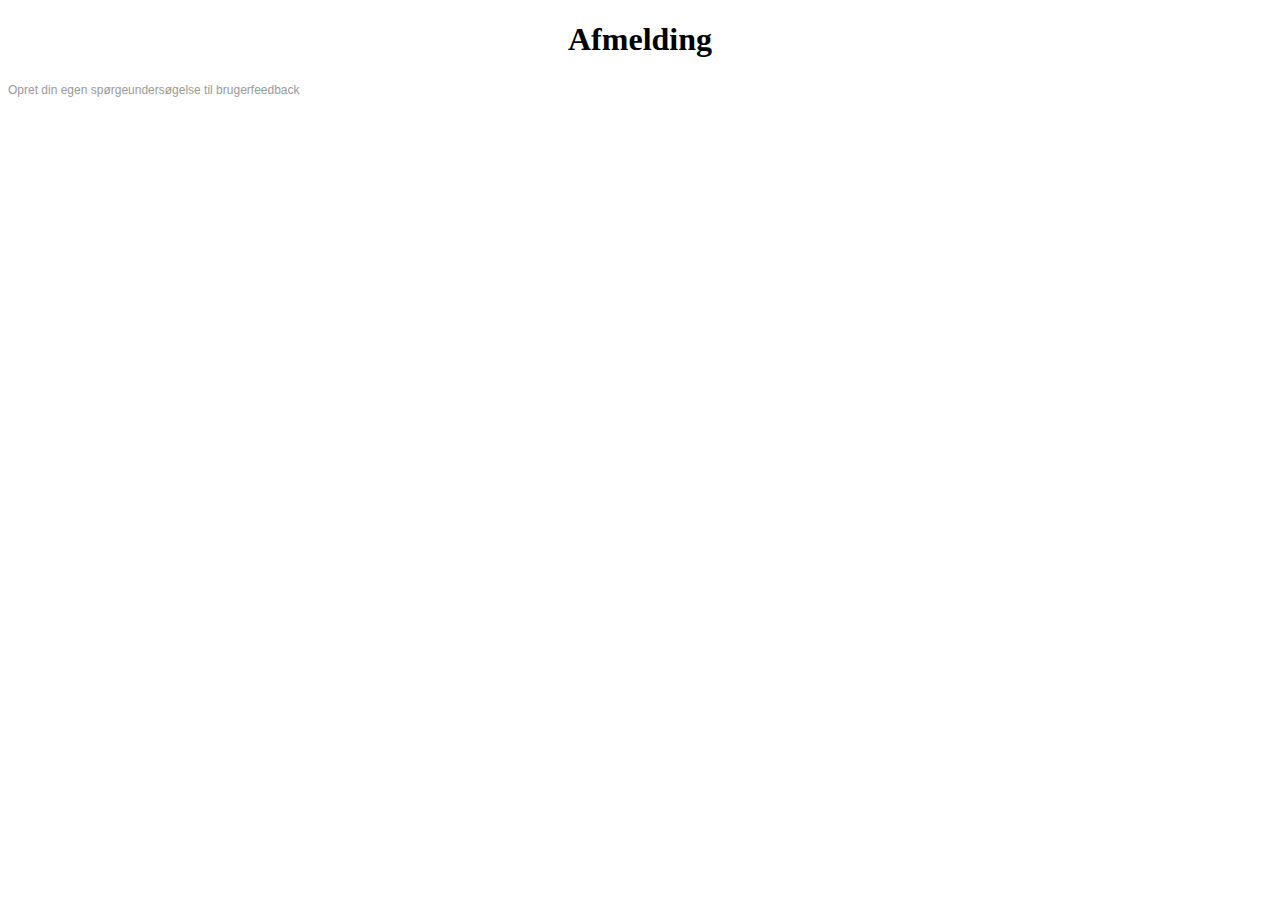
<file: afmelding.html>
<!DOCTYPE html>
<html>
	<head>
		<title>Afmelding</title>
	</head>
	<body>
		<h1 align="center">Afmelding</h1>
		<script>(function(t,e,s,n){var o,a,c;t.SMCX=t.SMCX||[],e.getElementById(n)||(o=e.getElementsByTagName(s),a=o[o.length-1],c=e.createElement(s),c.type="text/javascript",c.async=!0,c.id=n,c.src=["https:"===location.protocol?"https://":"http://","widget.surveymonkey.com/collect/website/js/tRaiETqnLgj758hTBazgd28OwT1ZjtpuG1hKt00oEggl256VqS2Sl_2BArC3BwsOpI.js"].join(""),a.parentNode.insertBefore(c,a))})(window,document,"script","smcx-sdk");</script><a style="font: 12px Helvetica, sans-serif; color: #999; text-decoration: none;" href="https://da.surveymonkey.com"> Opret din egen spørgeundersøgelse til brugerfeedback </a>
				
	</body>
</html>
</file>
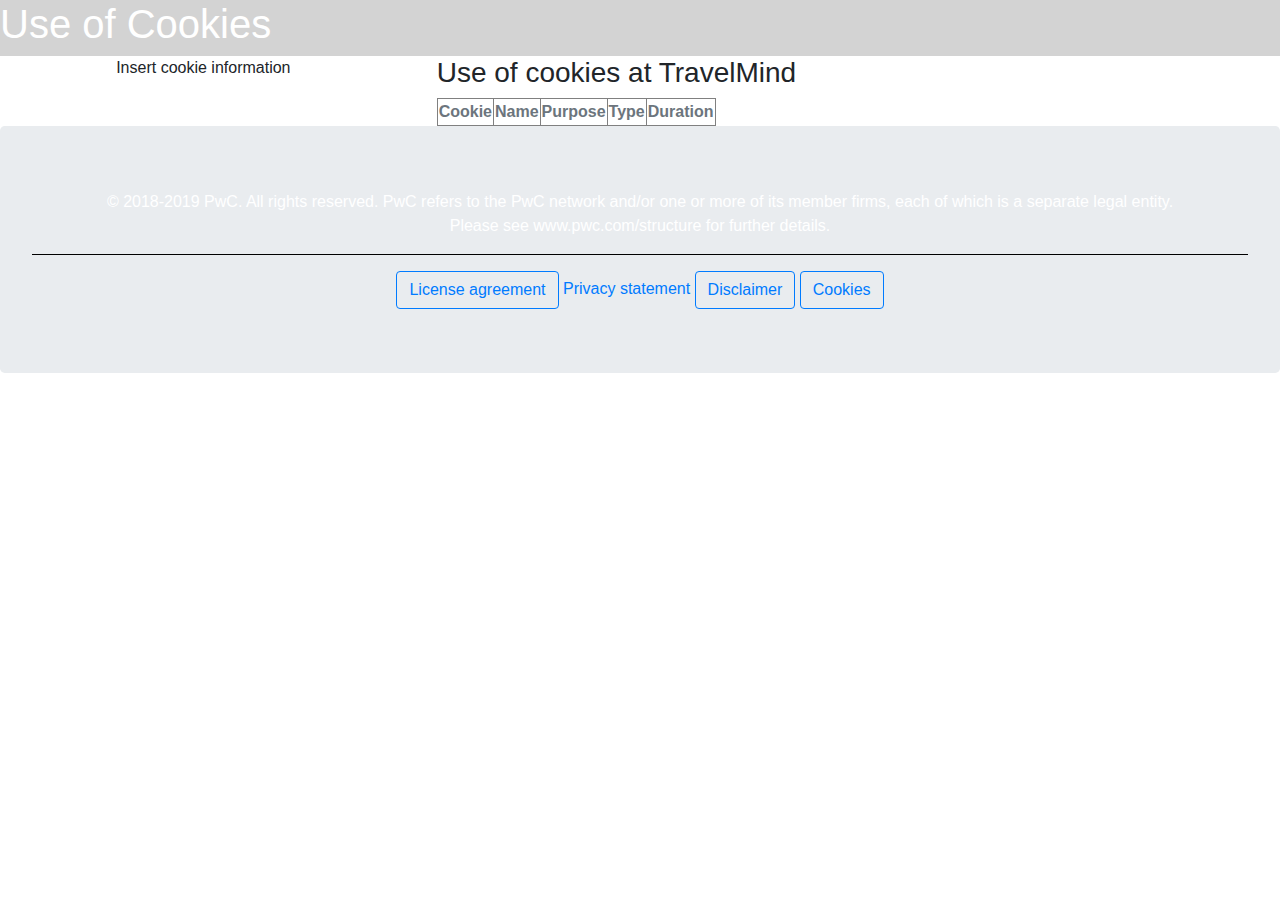
<file: cookies.html>
<!DOCTYPE html>
<html>
	<head>
		<title>Cookies</title>
		
		<!-- Bootstrap 4 -->
		<!-- Latest compiled and minified CSS -->
		<link rel="stylesheet" href="https://maxcdn.bootstrapcdn.com/bootstrap/4.3.1/css/bootstrap.min.css">

		<!-- jQuery library -->
		<script src="https://ajax.googleapis.com/ajax/libs/jquery/3.3.1/jquery.min.js"></script>

		<!-- Popper JS -->
		<script src="https://cdnjs.cloudflare.com/ajax/libs/popper.js/1.14.7/umd/popper.min.js"></script>

		<!-- Latest compiled JavaScript -->
		<script src="https://maxcdn.bootstrapcdn.com/bootstrap/4.3.1/js/bootstrap.min.js"></script>
		
	</head>
	
	<body>
		
		<div class="row">
			<div class="col" style="background-color:lightgray"><h1 class="text-white">Use of Cookies</h1></div>
		</div>
		
		<div class="row">
			<div class="col">
				<p align="center">Insert cookie information</p>
				
			</div>
			
			<div class="col">
				<h3>Use of cookies at TravelMind</h3>
				
				<table border="1">
					<tr>
						<th class="text-muted">Cookie</th>
						<th class="text-muted">Name</th>
						<th class="text-muted">Purpose</th>
						<th class="text-muted">Type</th>
						<th class="text-muted">Duration</th>
					</tr>
				</table>
			</div>
			
			<div class="col"></div>
			
		</div>
		
		<div class="jumbotron text-center" style="margin-bottom:0">
  		<div class="container">
				<p class="text-white">© 2018-2019 PwC. All rights reserved. PwC refers to the PwC network and/or one or more of its member firms, each of which is a separate legal entity. 
					Please see www.pwc.com/structure for further details.</p>
			</div>
			
			<hr style="background-color:black">
			
			<div class="container">
				<a href="#" class="btn btn-outline-primary" type="button">License agreement</a>
				<a href="#" type="button">Privacy statement</a>
				<a href="disclaimer.html" class="btn btn-outline-primary" type="button">Disclaimer</a>
				<a href="cookies.html" class="btn btn-outline-primary" type="button">Cookies</a>
			</div>
		</div>
		
		
		
	</body>
	
</html>
</file>
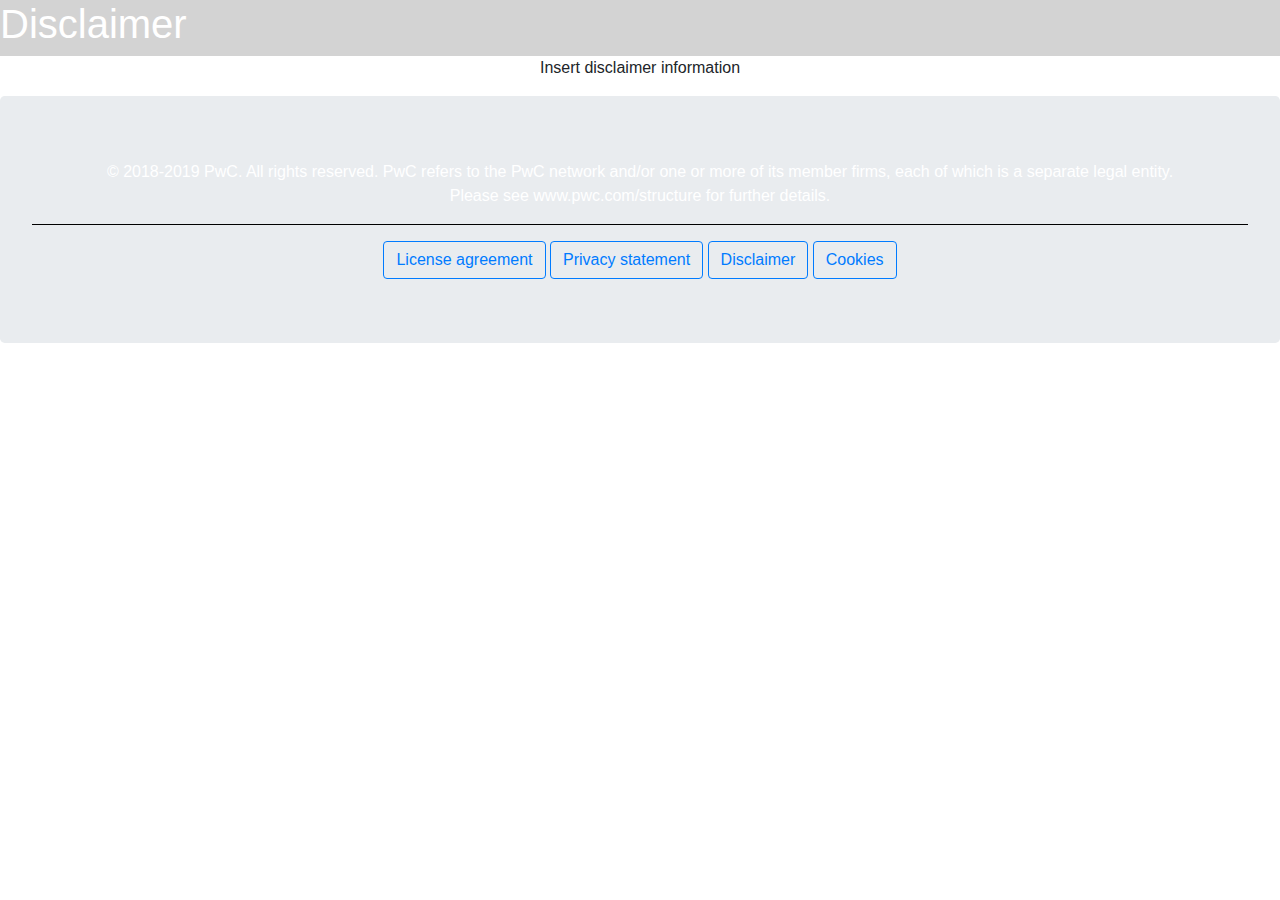
<file: disclaimer.html>
<!--
-- Created by Nicolai Østergaard 16-04-2019: 09:50
-- V.1.1
-->

<!DOCTYPE html>
<html>
	<head>
		<title>Disclaimer</title>
		
		<!-- Bootstrap 4 -->
		<!-- Latest compiled and minified CSS -->
		<link rel="stylesheet" href="https://maxcdn.bootstrapcdn.com/bootstrap/4.3.1/css/bootstrap.min.css">

		<!-- jQuery library -->
		<script src="https://ajax.googleapis.com/ajax/libs/jquery/3.3.1/jquery.min.js"></script>

		<!-- Popper JS -->
		<script src="https://cdnjs.cloudflare.com/ajax/libs/popper.js/1.14.7/umd/popper.min.js"></script>

		<!-- Latest compiled JavaScript -->
		<script src="https://maxcdn.bootstrapcdn.com/bootstrap/4.3.1/js/bootstrap.min.js"></script>
		
	</head>
	
	<body>
		
		<!-- Headline -->
		<div class="row">
			<div class="col" style="background-color:lightgray"><h1 class="text-white">Disclaimer</h1></div>
		</div>
		
		<!-- Text field -->
		<div class="row">
			<div class="col">
				<p align="center">Insert disclaimer information</p>
			<div class="col">
				<div class="col"></div>
			<div class="col"></div>
			
		</div>
		
		
		<!-- Footer -->
		<div class="jumbotron text-center" style="margin-bottom:0">
  		<div class="container">
				<p class="text-white">© 2018-2019 PwC. All rights reserved. PwC refers to the PwC network and/or one or more of its member firms, each of which is a separate legal entity. 
					Please see www.pwc.com/structure for further details.</p>
			</div>
			
			<hr style="background-color:black">
			
			<div class="container">
				<a href="license.html" class="btn btn-outline-primary" type="button">License agreement</a>
				<a href="https://www.pwc.dk/en/legal.html" class="btn btn-outline-primary" type="button">Privacy statement</a>
				<a href="disclaimer.html" class="btn btn-outline-primary" type="button">Disclaimer</a>
				<a href="cookies.html" class="btn btn-outline-primary" type="button">Cookies</a>
			</div>
		</div>
		
		
		
	</body>
	
</html>
</file>
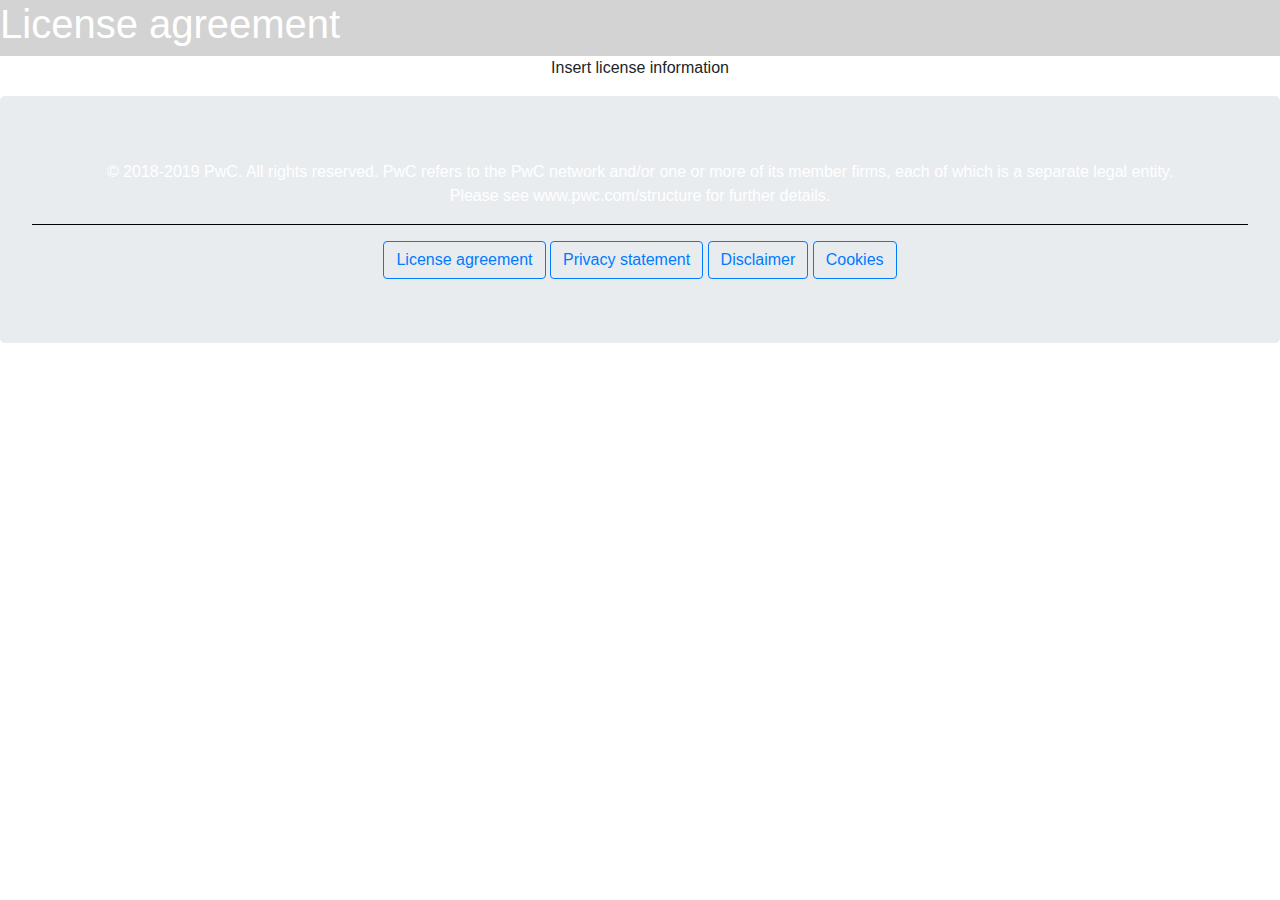
<file: license.html>
<!DOCTYPE html>
<html>
	<head>
		<title>Disclaimer</title>
		
		<!-- Bootstrap 4 -->
		<!-- Latest compiled and minified CSS -->
		<link rel="stylesheet" href="https://maxcdn.bootstrapcdn.com/bootstrap/4.3.1/css/bootstrap.min.css">

		<!-- jQuery library -->
		<script src="https://ajax.googleapis.com/ajax/libs/jquery/3.3.1/jquery.min.js"></script>

		<!-- Popper JS -->
		<script src="https://cdnjs.cloudflare.com/ajax/libs/popper.js/1.14.7/umd/popper.min.js"></script>

		<!-- Latest compiled JavaScript -->
		<script src="https://maxcdn.bootstrapcdn.com/bootstrap/4.3.1/js/bootstrap.min.js"></script>
		
	</head>
	
	<body>
		
		<!-- Headline -->
		<div class="row">
			<div class="col" style="background-color:lightgray"><h1 class="text-white">License agreement</h1></div>
		</div>
		
		<!-- Text field -->
		<div class="row">
			<div class="col">
				<p align="center">Insert license information</p>
			<div class="col">
				<div class="col"></div>
			<div class="col"></div>
			
		</div>
		
		
		<!-- Footer -->
		<div class="jumbotron text-center" style="margin-bottom:0">
  		<div class="container">
				<p class="text-white">© 2018-2019 PwC. All rights reserved. PwC refers to the PwC network and/or one or more of its member firms, each of which is a separate legal entity. 
					Please see www.pwc.com/structure for further details.</p>
			</div>
			
			<hr style="background-color:black">
			
			<div class="container">
				<a href="license.html" class="btn btn-outline-primary" type="button">License agreement</a>
				<a href="https://www.pwc.dk/en/legal.html" class="btn btn-outline-primary" type="button">Privacy statement</a>
				<a href="disclaimer.html" class="btn btn-outline-primary" type="button">Disclaimer</a>
				<a href="cookies.html" class="btn btn-outline-primary" type="button">Cookies</a>
			</div>
		</div>
		
		
		
	</body>
	
</html>
</file>
